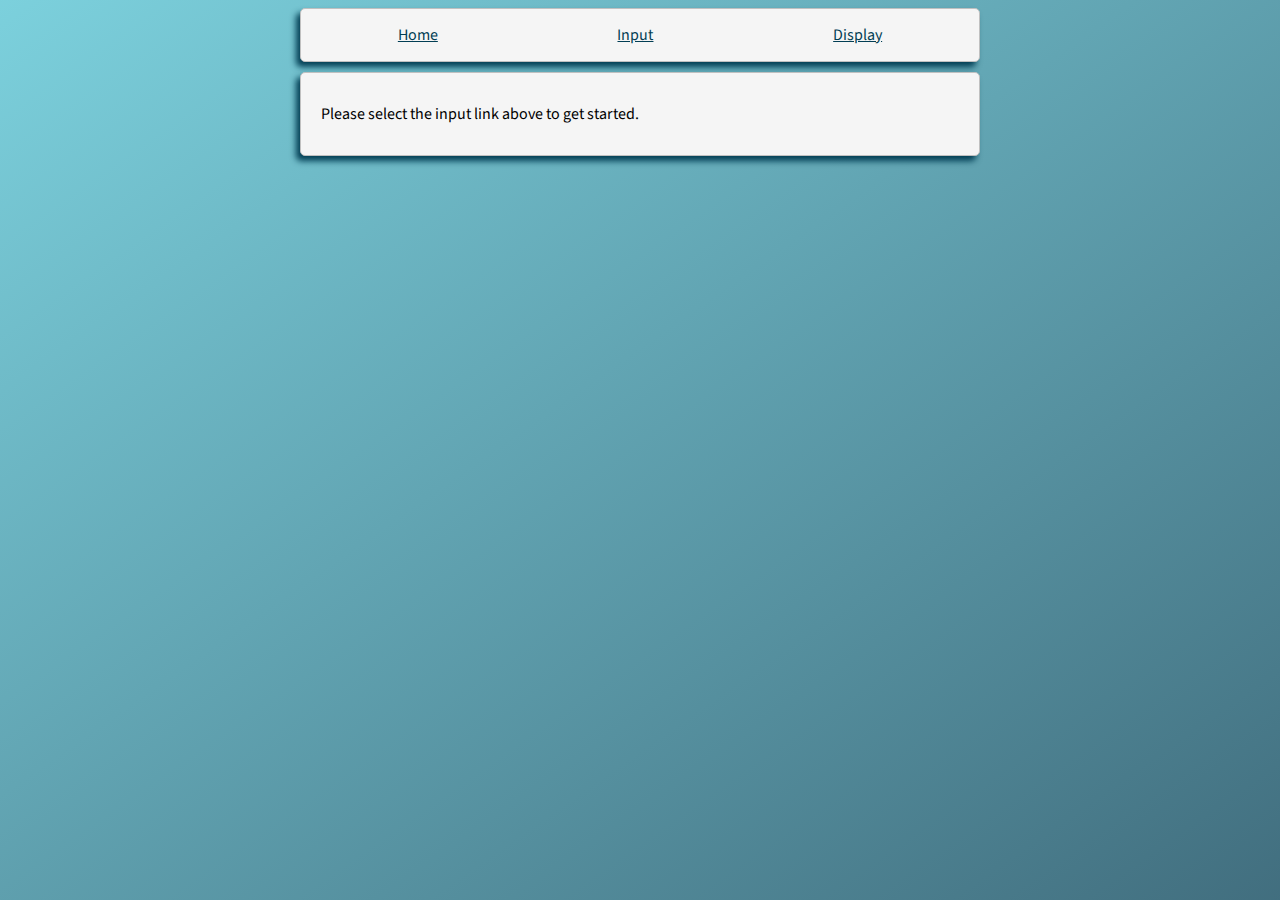
<file: index.html>
<!doctype html>
<html ng-app="madlibApp">
    <head>
        <meta charset="utf-8">
        <meta http-equiv="X-UA-Compatible" content="IE=edge">
        <meta name="viewport" content="width=device-width, initial-scale=1">
        <title>Lab 15 | Angular Mad Libs</title>
        <link rel="stylesheet" href="styles.css">
    </head>
    <body>
        <nav><ul>
            <a href="index.html">Home</a>
            <a href="#!/madlibinput">Input</a>
            <a href="#!/madlibdisplay">Display</a>
        </ul></nav>
        <main>
            <div ng-view="">Loading...</div>
        </main>
        <script src="lib/angular.min.js" charset="utf-8"></script>
        <script src="lib/angular-route.min.js"></script>
        <script src="app.js"></script>
        <script src="input-controller.js"></script>
        <script src="display-controller.js"></script>
        <script src="madlib-service.js"></script>
    </body>
</html>
</file>
<file: styles.css>
@import url('https://fonts.googleapis.com/css?family=Source+Sans+Pro');

html {
    background-color: #023E54;
    background: linear-gradient(325deg, rgba(2,62,84, 0.75), rgba(16,170,192, 0.55));
    min-height: 100%;
    min-width: 580px;
    font-family: 'Source Sans Pro', sans-serif;
}

body {
    margin-left: auto;
    margin-right: auto;
    max-width: 700px;
}

nav {
    padding: 15px 5px;
    background-color: whitesmoke;
    border: 1px solid silver;
    border-radius: 5px;
    margin-left: 10px;
    margin-right: 10px;
    margin-bottom: 10px;
    box-shadow: -4px 5px 6px #023E54;
}
nav a {
    color: #023E54;
}
nav a:hover {
    text-decoration: none;
}

nav ul {
    list-style: none;
    margin: 0 2px;
    padding: 0;
    display: flex;
    justify-content: space-around;
}

button {
    color: #023E54;
    width: calc(45% - 20px);
    height: 50px;
    border-radius: 15px;
    line-height: 50px;
    font-family: 'Source Sans Pro', sans-serif;
    padding: 0;
    background: linear-gradient(355deg, #DDD, #AAA);
    font-size: 18px;
    font-weight: bold;
    outline: none;
    margin-top: 10px;
}

button:active {
    padding-top: 1px;
    padding-left: 1px;
    background: linear-gradient(355deg, #AAA, #DDD);
}

input {
    width: calc(45% - 20px);
    height: 20px;
    margin-bottom: 10px;
    font-size: 20px;
}

label {
    font-size: 18px;
}

.formInput {
    text-align: center;
}

#buttonDiv {
	list-style: none;
	margin: 0 2px;
	padding: 0;
	display: flex;
	justify-content: space-around;
}

main {
    padding: 15px 5px;
    background-color: whitesmoke;
    border: 1px solid silver;
    border-radius: 5px;
    margin-left: 10px;
    margin-right: 10px;
    box-shadow: -4px 5px 6px #023E54;
}
main > div {
    padding: 15px;
}
</file>
